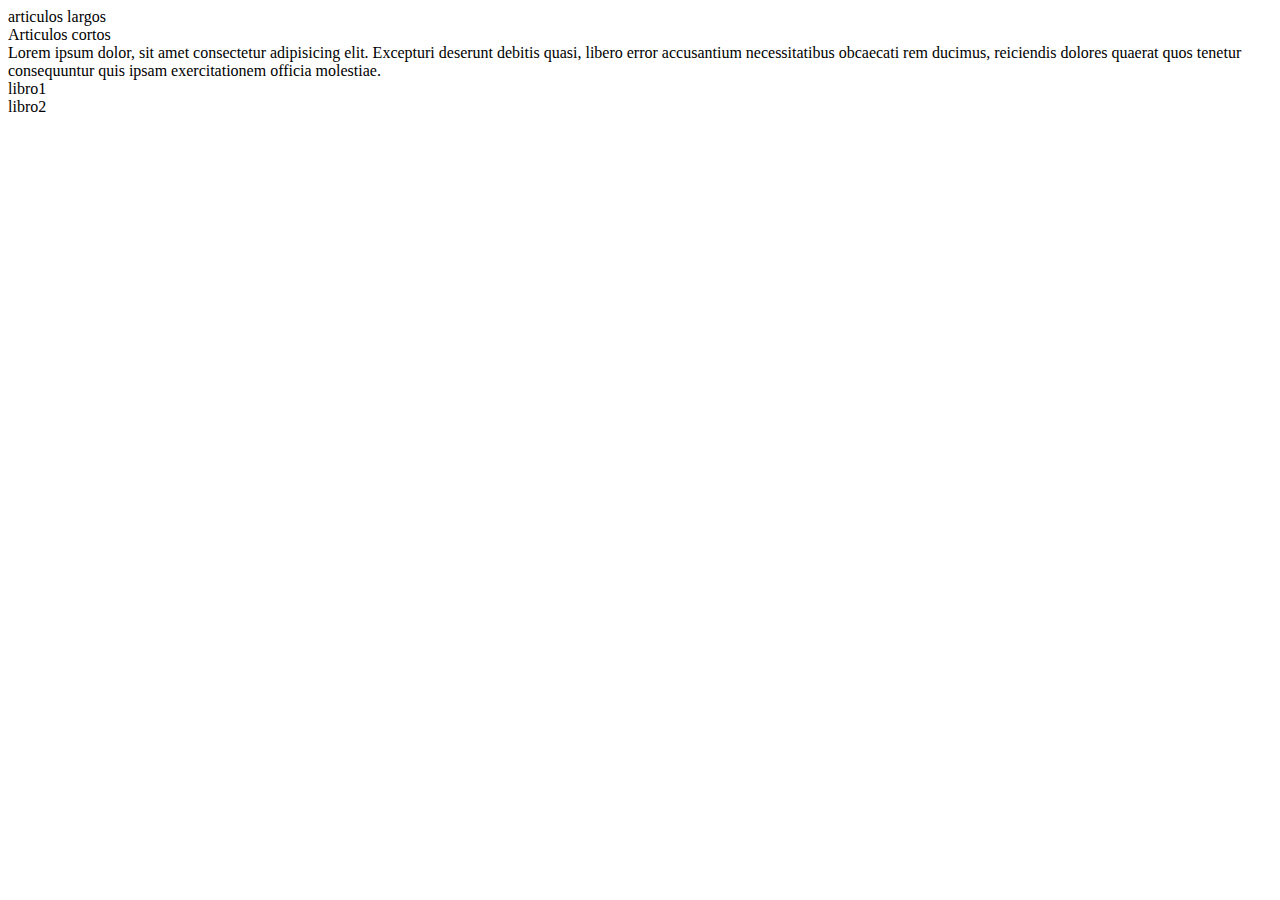
<file: index.html>
<!DOCTYPE html>
<html lang="en">

<head>
    <meta charset="UTF-8">
    <meta name="viewport" content="width=device-width, initial-scale=1.0">
    <meta http-equiv="X-UA-Compatible" content="ie=edge">
    <title>Document</title>
    <link rel="stylesheet" href="">

</head>

<body>
    <main>
       <section id="noticias">
            articulos largos    
 
       </section>

        <section id="noticaslocales">
            Articulos cortos
        </section>

        <aside>
            Lorem ipsum dolor, sit amet consectetur adipisicing elit. Excepturi deserunt debitis quasi, libero error accusantium necessitatibus obcaecati rem ducimus, reiciendis dolores quaerat quos tenetur consequuntur quis ipsam exercitationem officia molestiae.

        </aside>
    </main>

    <main>
        <section>
            <div class="libros">libro1</div>
            <div class="libros">libro2</div>
            <div class="libros"></div>
        </section>
    

    </main>

</body>

</html>
</file>
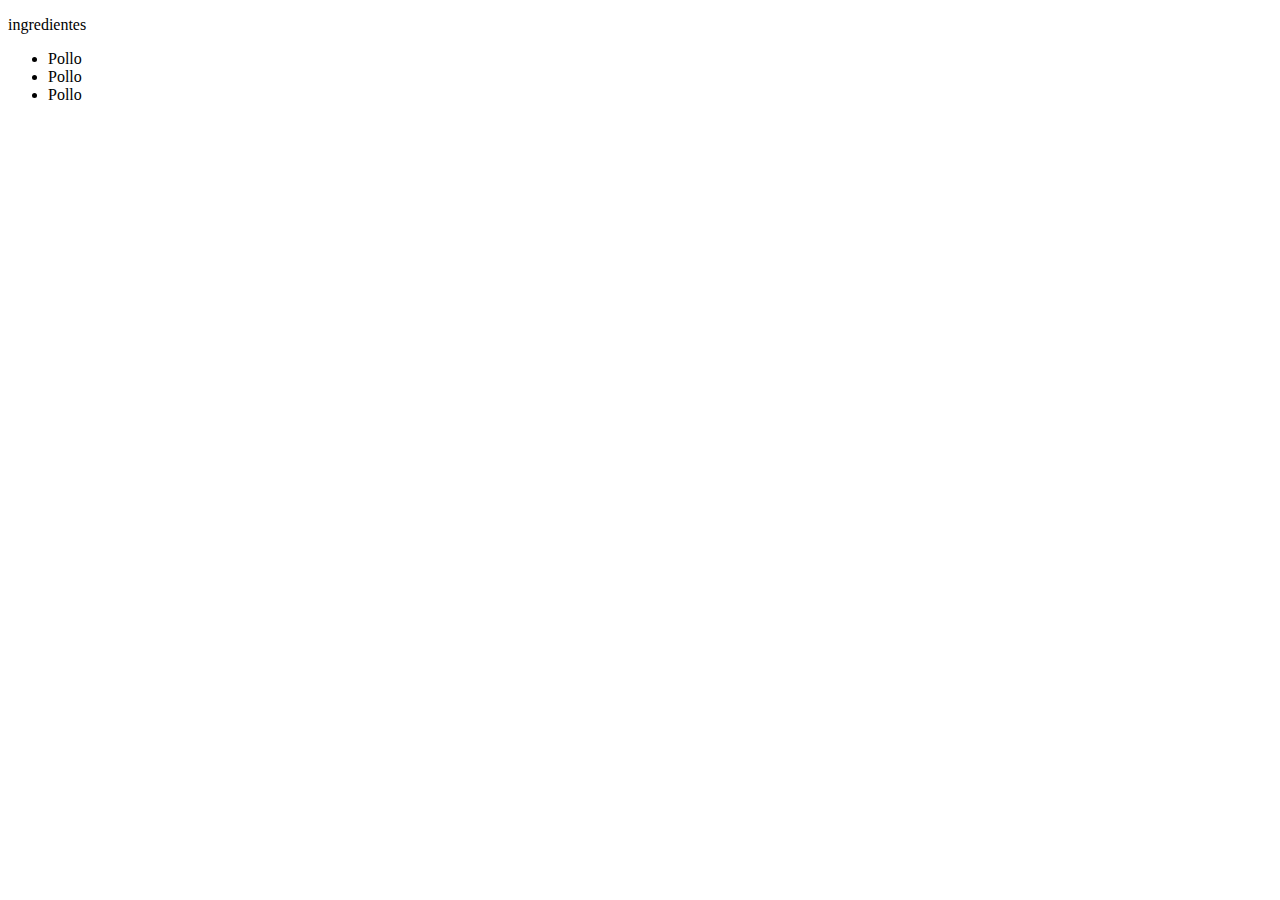
<file: listas.html>
<!DOCTYPE html>
<html lang="en">
<head>
    <meta charset="UTF-8">
    <meta name="viewport" content="width=device-width, initial-scale=1.0">
    <meta http-equiv="X-UA-Compatible" content="ie=edge">
    <title>Document</title>
</head>
<body>

    <header>

    </header>
    
    <main>
    <p> ingredientes</p>
    <ul>
        <li> Pollo </li>
        <li> Pollo </li>
        <li> Pollo </li>


    </ul>
    </main>

    <footer>

    </footer>
</body>
</html>
</file>
